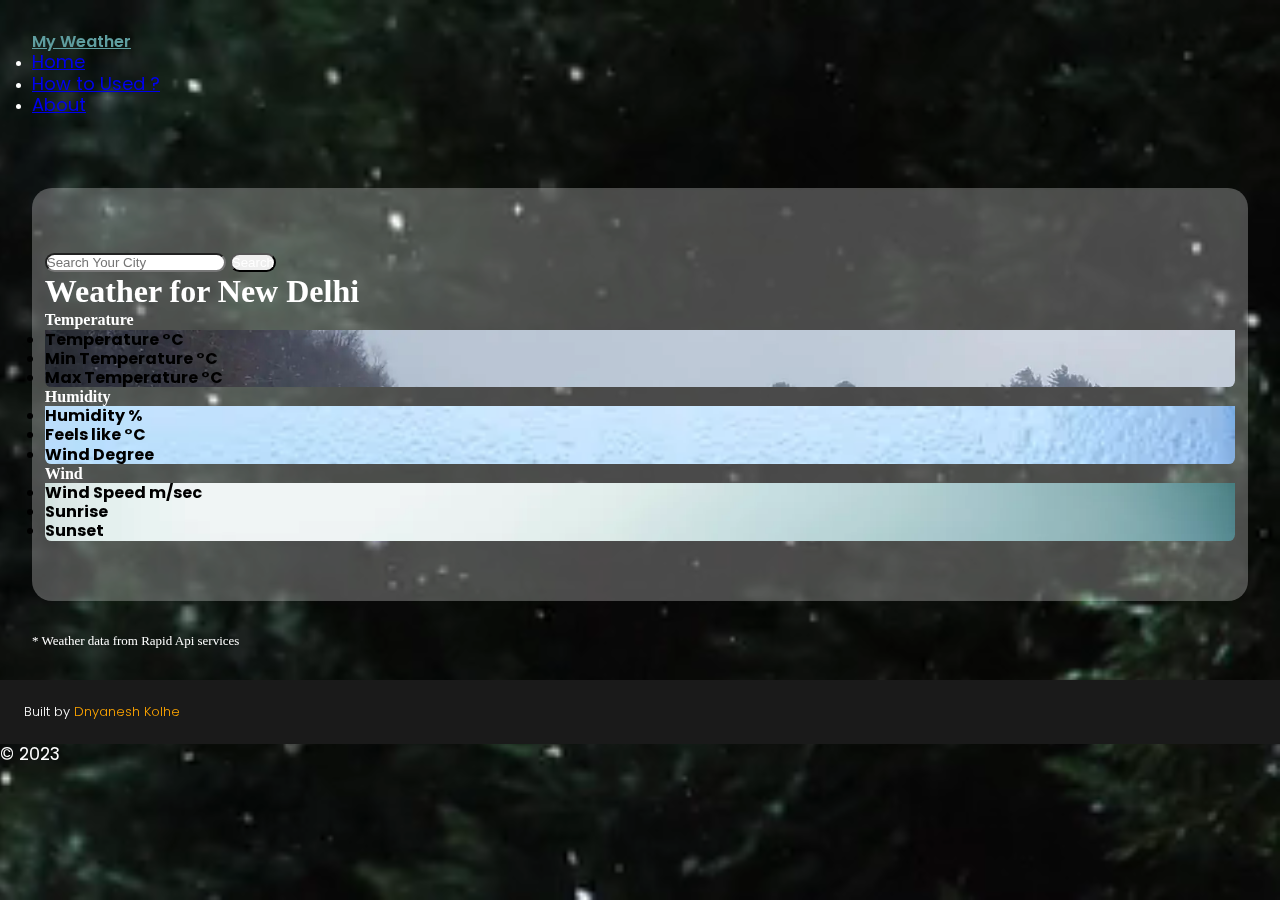
<file: index.html>
<!DOCTYPE html>
<html lang="en">
  <head>
    <meta charset="UTF-8" />
    <meta http-equiv="X-UA-Compatible" content="IE=edge" />
    <meta name="viewport" content="width=device-width, initial-scale=1.0" />

    <title>My Weather</title>

    <!-- Main CSS -->
    <link rel="stylesheet" href="./assets/styles.css" />

    <!-- Boostrap CSS only -->
    <link href="https://cdn.jsdelivr.net/npm/bootstrap@5.3.0-alpha1/dist/css/bootstrap.min.css" rel="stylesheet" integrity="sha384-GLhlTQ8iRABdZLl6O3oVMWSktQOp6b7In1Zl3/Jr59b6EGGoI1aFkw7cmDA6j6gD" crossorigin="anonymous">

    <link href="https://unpkg.com/aos@2.3.1/dist/aos.css" rel="stylesheet" />
  </head>
  <body>
    <!-- The video -->
    <video autoplay muted loop id="myVideo">
      <source
        src="./assets/img/pexels-james-cheney-6933752.mp4"
        type="video/mp4"/>
    </video>

    <nav class="navbar autohide navbar-expand-lg bg-light shadow" id="navbar">
      <div class="container-fluid" data-aos="zoom-in-right">
        <a class="navbar-brand" href="./index.html">My Weather</a>
        <button
          class="navbar-toggler"
          type="button"
          data-bs-toggle="collapse"
          data-bs-target="#navbarNav"
          aria-controls="navbarNav"
          aria-expanded="false"
          aria-label="Toggle navigation"
          id="menu_button"
        >
          <span class="navbar-toggler-icon"></span>
        </button>
        <div
          class="collapse navbar-collapse justify-content-end"
          id="navbarNav"
        >
          <ul class="navbar-nav">
            <li class="nav-item">
              <a class="nav-link" aria-current="page" href="#home">Home</a>
            </li>
            <li class="nav-item">
              <a class="nav-link" aria-current="page" href="./usage-info.html"
                >How to Used ?</a
              >
            </li>
            <li class="nav-item">
              <a class="nav-link" aria-current="page" href="./about.html"
                >About</a
              >
            </li>
          </ul>
        </div>
      </div>
    </nav>

    <!-- Main Page -->
    <section id="home">
      <div class="container">
        <div
          class="col-sm text-center"
          data-aos="fade-up"
          data-aos-duration="3000"
        >
          <form class="d-inline-flex" role="search">
            <input
              id="city"
              class="form-control me-2"
              type="search"
              placeholder="Search Your City"
              aria-label="Search"/>
            <button
              class="btn btn-outline-success bg-success"
              type="submit"
              id="submit">
              Search
            </button>
          </form>
        </div>
        <div data-aos="fade-up" data-aos-duration="3000">
          <h1 class="my-4 text-center text-light">
            Weather for <span id="cityName"></span>
          </h1>
        </div>
        <main>
          <div
            class="row row-cols-1 row-cols-md-3 mb-3 text-center"
            data-aos="fade-up"
            data-aos-duration="3000">
            <div class="col">
              <div class="card mb-4 rounded-3 shadow-sm border-dark">
                <div class="card-header py-3 text-bg">
                  <h4 class="my-0 fw-normal">Temperature</h4>
                </div>
                <div class="card-body temp-bg">
                  <ul class="list-unstyled mt-3 mb-4">
                    <li>Temperature <span id="temp"></span> °C</li>
                    <li>Min Temperature <span id="min_temp"></span> °C</li>
                    <li>Max Temperature <span id="max_temp"></span> °C</li>
                  </ul>
                </div>
              </div>
            </div>
            <div class="col">
              <div class="card mb-4 rounded-3 shadow-sm border-dark">
                <div class="card-header py-3 text-bg-gray">
                  <h4 class="my-0 fw-normal">Humidity</h4>
                </div>
                <div class="card-body humidity-bg">
                  <ul class="list-unstyled mt-3 mb-4">
                    <li>Humidity <span id="humidity"></span> %</li>
                    <li>Feels like <span id="feels_like"></span> °C</li>
                    <li>Wind Degree <span id="wind_degrees"></span></li>
                  </ul>
                </div>
              </div>
            </div>
            <div class="col">
              <div class="card mb-4 rounded-3 shadow-sm border-dark">
                <div class="card-header py-3 text-bg-gray">
                  <h4 class="my-0 fw-normal">Wind</h4>
                </div>
                <div class="card-body wind-bg">
                  <ul class="list-unstyled mt-3 mb-4">
                    <li>Wind Speed <span id="wind_speed"></span> m/sec</li>
                    <li>Sunrise <span id="sunrise"></span></li>
                    <li>Sunset <span id="sunset"></span></li>
                  </ul>
                </div>
              </div>
            </div>
          </div>

          <!-- <h2 class="display-6 text-center text-light mb-4">Weather of other common place</h2>
    
        <div class="table-responsive">
          <table class="table text-center text-light">
            <thead>
              <tr>
                <th style="width: 34%;"></th>
                <th style="width: 22%;">Cloud_pct</th>
                <th style="width: 22%;">Feels_like</th>
                <th style="width: 22%;">Humidity</th>
                <th style="width: 22%;">Max_temp</th>
                <th style="width: 22%;">Min_temp</th>
                <th style="width: 22%;">Sunrise</th>
                <th style="width: 22%;">Sunset</th>
                <th style="width: 22%;">Temp</th>
                <th style="width: 22%;">Wind_degrees</th>
                <th style="width: 22%;">Wind_speed</th>

              </tr>
            </thead>
            <tbody>
              <tr>
                <th scope="row" class="text-start">Mumbai</th>
                <td>1</td>
                <td>2</td>
                <td>3</td>
                <td>4</td>
                <td>5</td>
                <td>6</td>
                <td>7</td>
                <td>8</td>
                <td>9</td>
                <td>10</td>
              </tr>
              <tr>
                <th scope="row" class="text-start">Pune</th>
                <td>1</td>
                <td>2</td>
                <td>3</td>
                <td>4</td>
                <td>5</td>
                <td>6</td>
                <td>7</td>
                <td>8</td>
                <td>9</td>
                <td>10</td>
              </tr>
            </tbody>
    
            <tbody>
              <tr>
                <th scope="row" class="text-start">Nagpur</th>
                <td>1</td>
                <td>2</td>
                <td>3</td>
                <td>4</td>
                <td>5</td>
                <td>6</td>
                <td>7</td>
                <td>8</td>
                <td>9</td>
                <td>10</td>
              </tr>
              <tr>
                <th scope="row" class="text-start">Amravati</th>
                <td>1</td>
                <td>2</td>
                <td>3</td>
                <td>4</td>
                <td>5</td>
                <td>6</td>
                <td>7</td>
                <td>8</td>
                <td>9</td>
                <td>10</td>
              </tr>
            </tbody>
          </table>
        </div> -->
        </main>
      </div>
    </section>

    <div class="data-source">
      <p>* Weather data from Rapid Api services</p>
    </div>

    <footer id="footer">
      <div class="footer">
        <p class="text-center" id="credit">
          Built by <a href="https://dnyaneshkolhe.com/">Dnyanesh Kolhe</a>
        </p>
        <p class="text-center text-light text-bg-dark copy-right">&copy; 2023</p>
      </div>
    </footer>

    <script src="./assets/app.js"></script>

    <!-- Boodtrap Js-->
    <script src="https://cdn.jsdelivr.net/npm/bootstrap@5.3.0-alpha1/dist/js/bootstrap.bundle.min.js" integrity="sha384-w76AqPfDkMBDXo30jS1Sgez6pr3x5MlQ1ZAGC+nuZB+EYdgRZgiwxhTBTkF7CXvN" crossorigin="anonymous"></script>

    <script src="https://unpkg.com/aos@2.3.1/dist/aos.js"></script>

    <script>
      AOS.init();
    </script>
  </body>
</html>
</file>
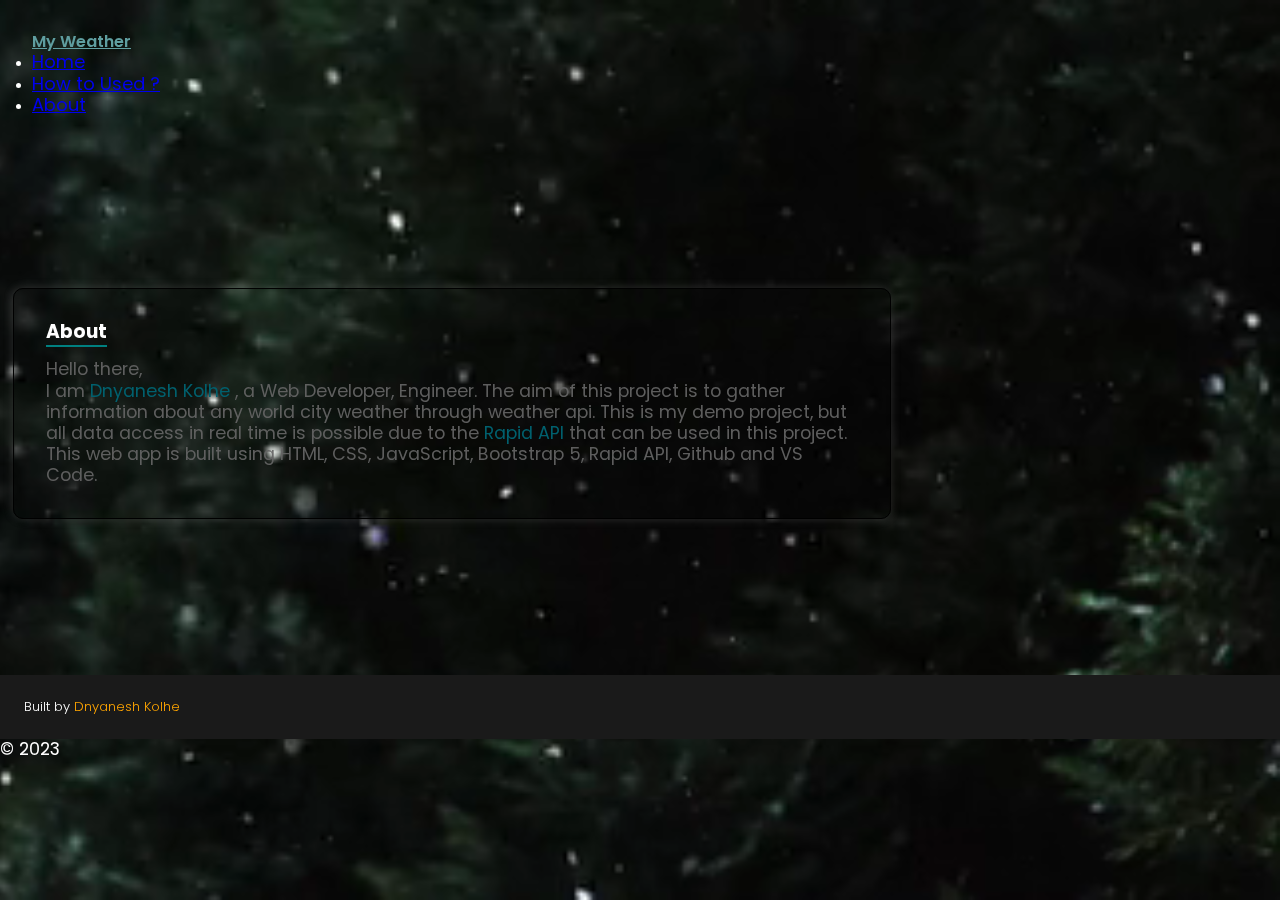
<file: about.html>
<!DOCTYPE html>
<html lang="en">
  <head>
    <meta charset="UTF-8" />
    <meta http-equiv="X-UA-Compatible" content="IE=edge" />
    <meta name="viewport" content="width=device-width, initial-scale=1.0" />
    <title>My Weather -About</title>
   
    <!-- Main CSS -->
    <link rel="stylesheet" href="./assets/styles.css" />

    <!-- Boostrap CSS only -->
    <link href="https://cdn.jsdelivr.net/npm/bootstrap@5.3.0-alpha1/dist/css/bootstrap.min.css" rel="stylesheet" integrity="sha384-GLhlTQ8iRABdZLl6O3oVMWSktQOp6b7In1Zl3/Jr59b6EGGoI1aFkw7cmDA6j6gD" crossorigin="anonymous">

    <link href="https://unpkg.com/aos@2.3.1/dist/aos.css" rel="stylesheet" />
  </head>
  <body>
    <!-- The video -->
    <video autoplay muted loop id="myVideo">
      <source
        src="./assets/img/pexels-james-cheney-6933752.mp4"
        type="video/mp4"
      />
    </video>

    <nav class="navbar autohide navbar-expand-lg bg-light shadow" id="navbar">
      <div class="container-fluid" data-aos="zoom-in-right">
        <a class="navbar-brand" href="./index.html">My Weather</a>
        <button
          class="navbar-toggler"
          type="button"
          data-bs-toggle="collapse"
          data-bs-target="#navbarNav"
          aria-controls="navbarNav"
          aria-expanded="false"
          aria-label="Toggle navigation"
          id="menu_button"
        >
          <span class="navbar-toggler-icon"></span>
        </button>
        <div
          class="collapse navbar-collapse justify-content-end"
          id="navbarNav"
        >
          <ul class="navbar-nav">
            <li class="nav-item">
              <a class="nav-link" aria-current="page" href="./index.html"
                >Home</a
              >
            </li>
            <li class="nav-item">
              <a class="nav-link" aria-current="page" href="./usage-info.html"
                >How to Used ?</a
              >
            </li>
            <li class="nav-item">
              <a class="nav-link" aria-current="page" href="./about.html"
                >About</a
              >
            </li>
          </ul>
        </div>
      </div>
    </nav>

    <!-- About Page -->
    <section id="about">
      <div class="container" id="container-width" data-aos="zoom-in">
        <div class="col-sm about-content">
          <div class="about">
            <h3 class="text-center"><span>About</span></h3>
          </div>
          <p>Hello there,</p>
          <p>
            I am
            <span class="name"
              ><a href="https://dnyaneshkolhe.in/">Dnyanesh Kolhe</a></span
            >
            , a Web Developer, Engineer. The aim of this project is to gather
            information about any world city weather through weather api. This
            is my demo project, but all data access in real time is possible due
            to the
            <span class="data"
              ><a href="https://rapidapi.com/">Rapid API</a></span
            >
            that can be used in this project. This web app is built using HTML,
            CSS, JavaScript, Bootstrap 5, Rapid API, Github and VS Code.
          </p>
        </div>
      </div>
    </section>

    <footer id="footer">
      <div class="footer">
        <p class="text-center" id="credit">
          Built by <a href="https://dnyaneshkolhe.in/">Dnyanesh Kolhe</a>
        </p>
        <p class="text-center text-light text-bg-dark copy-right">&copy; 2023</p>
      </div>
    </footer>

    <script src="./assets/app.js"></script>

     <!-- Boodtrap Js-->
     <script src="https://cdn.jsdelivr.net/npm/bootstrap@5.3.0-alpha1/dist/js/bootstrap.bundle.min.js" integrity="sha384-w76AqPfDkMBDXo30jS1Sgez6pr3x5MlQ1ZAGC+nuZB+EYdgRZgiwxhTBTkF7CXvN" crossorigin="anonymous"></script>

    <script src="https://unpkg.com/aos@2.3.1/dist/aos.js"></script>

    <script>
      AOS.init();
    </script>
  </body>
</html>
</file>
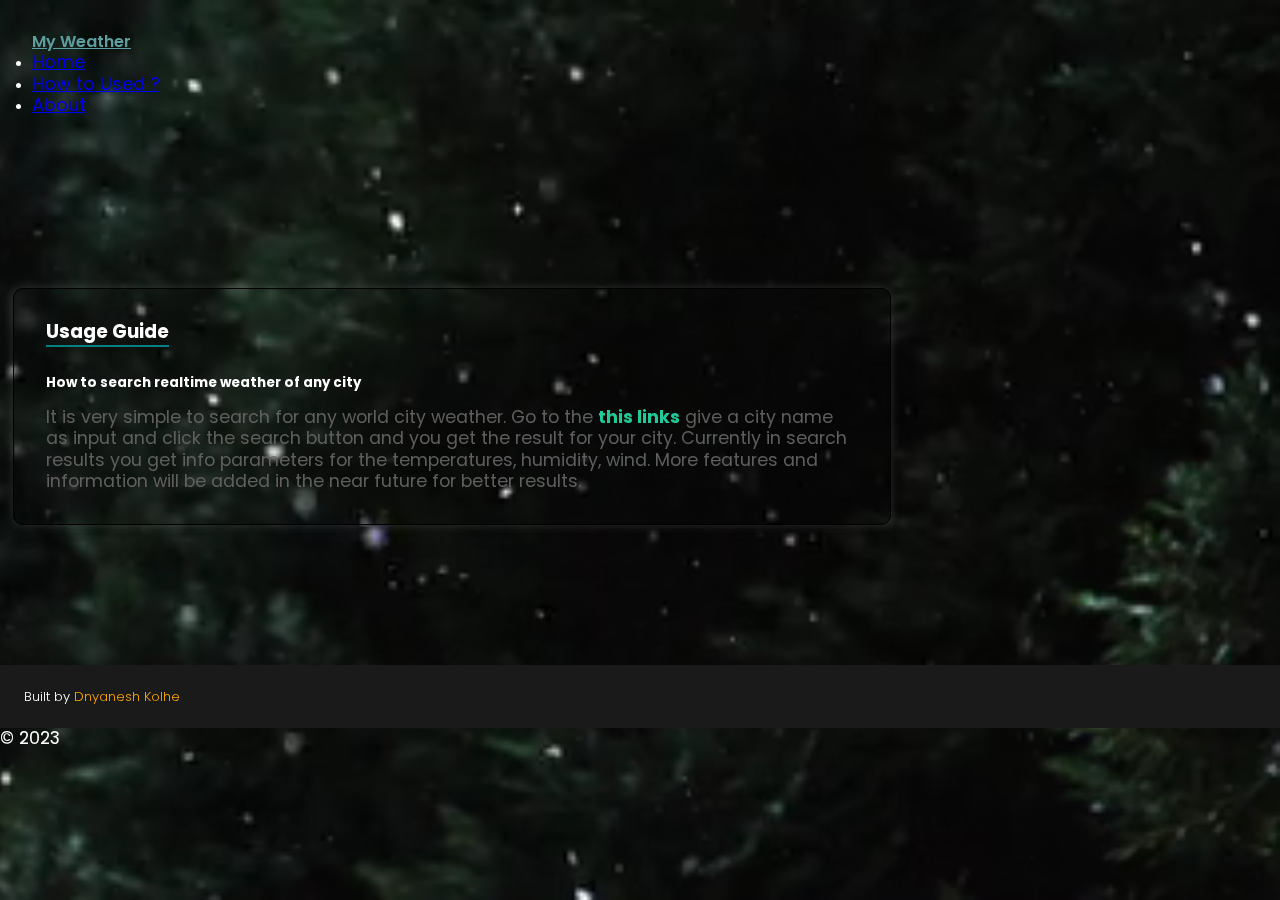
<file: usage-info.html>
<!DOCTYPE html>
<html lang="en">
  <head>
    <meta charset="UTF-8" />
    <meta http-equiv="X-UA-Compatible" content="IE=edge" />
    <meta name="viewport" content="width=device-width, initial-scale=1.0" />
    <title>My Weather -About</title>

    <!-- Main CSS -->
    <link rel="stylesheet" href="./assets/styles.css" />

    <!-- Boostrap CSS only -->
    <link href="https://cdn.jsdelivr.net/npm/bootstrap@5.3.0-alpha1/dist/css/bootstrap.min.css" rel="stylesheet" integrity="sha384-GLhlTQ8iRABdZLl6O3oVMWSktQOp6b7In1Zl3/Jr59b6EGGoI1aFkw7cmDA6j6gD" crossorigin="anonymous">

    <link href="https://unpkg.com/aos@2.3.1/dist/aos.css" rel="stylesheet" />
  </head>
  <body>
    <!-- The video -->
    <video autoplay muted loop id="myVideo">
      <source
        src="./assets/img/pexels-james-cheney-6933752.mp4"
        type="video/mp4"
      />
    </video>

    <nav class="navbar autohide navbar-expand-lg bg-light shadow" id="navbar">
      <div class="container-fluid" data-aos="zoom-in-right">
        <a class="navbar-brand" href="./index.html">My Weather</a>
        <button
          class="navbar-toggler"
          type="button"
          data-bs-toggle="collapse"
          data-bs-target="#navbarNav"
          aria-controls="navbarNav"
          aria-expanded="false"
          aria-label="Toggle navigation"
          id="menu_button"
        >
          <span class="navbar-toggler-icon"></span>
        </button>
        <div
          class="collapse navbar-collapse justify-content-end"
          id="navbarNav"
        >
          <ul class="navbar-nav">
            <li class="nav-item">
              <a class="nav-link" aria-current="page" href="./index.html"
                >Home</a
              >
            </li>
            <li class="nav-item">
              <a class="nav-link" aria-current="page" href="./usage-info.html"
                >How to Used ?</a
              >
            </li>
            <li class="nav-item">
              <a class="nav-link" aria-current="page" href="./about.html"
                >About</a
              >
            </li>
          </ul>
        </div>
      </div>
    </nav>

    <!-- usage-info page -->
    <section id="usage-info">
      <div class="container" id="container-width" data-aos="zoom-in">
        <div class="col-sm usage-content">
          <div class="usage-info">
            <h3 class="text-center"><span>Usage Guide</span></h3>
          </div>
          <h5 class="text-center">
            How to search realtime weather of any city
          </h5>
          <p class="start">
            It is very simple to search for any world city weather. Go to the
            <a class="city" href="./index.html#city">this links</a> give a city
            name as input and click the search button and you get the result for
            your city. Currently in search results you get info parameters for
            the temperatures, humidity, wind. More features and information will
            be added in the near future for better results.
          </p>
        </div>
      </div>
    </section>

    <footer id="footer">
      <div class="footer">
        <p class="text-center" id="credit">
          Built by <a href="https://dnyaneshkolhe.com/">Dnyanesh Kolhe</a>
        </p>
        <p class="text-center text-light text-bg-dark copy-right">&copy; 2023</p>
      </div>
    </footer>

    <script src="./assets/app.js"></script>

    <!-- Boodtrap Js-->
    <script src="https://cdn.jsdelivr.net/npm/bootstrap@5.3.0-alpha1/dist/js/bootstrap.bundle.min.js" integrity="sha384-w76AqPfDkMBDXo30jS1Sgez6pr3x5MlQ1ZAGC+nuZB+EYdgRZgiwxhTBTkF7CXvN" crossorigin="anonymous"></script>

    <script src="https://unpkg.com/aos@2.3.1/dist/aos.js"></script>

    <script>
      AOS.init();
    </script>
  </body>
</html>
</file>
<file: assets/styles.css>
@import url("https://fonts.googleapis.com/css2?family=Poppins:ital,wght@0,100;0,200;0,300;0,400;0,500;0,600;0,700;0,800;0,900;1,100;1,200;1,300;1,400;1,500;1,600;1,700;1,800;1,900&display=swap");
/* font-family: 'Poppins', sans-serif; */
* {
  margin: 0;
  padding: 0;
  box-sizing: border-box;
}
/* Background Images from Freepik, Unplash */
body,
html {
  /* background-image: url(https://images.unsplash.com/photo-1579619272436-7bf4271f0bff?ixlib=rb-4.0.3&ixid=MnwxMjA3fDB8MHxwaG90by1wYWdlfHx8fGVufDB8fHx8&auto=format&fit=crop&w=1398&q=80);
  background-repeat: no-repeat;
  background-size: cover; */
  color: #fff;
  line-height: 1.2;
  width: 100%;
}
#myVideo {
  position: fixed;
  right: 0;
  bottom: 0;
  min-width: 100%;
  min-height: 100%;
  z-index: -1;
}
/* Navbar */
.navbar-brand {
  color: cadetblue !important;
  font-weight: 600;
  font-family: "Poppins", sans-serif;
}
.navbar {
  padding: 2rem !important;
  --bs-navbar-toggler-focus-width: 0.1rem !important;
  /* --bs-navbar-toggler-border-radius: 0.1rem !important; */
  --bs-navbar-toggler-border-radius: 6.1rem !important;
  --bs-navbar-toggler-border-color: rgba(205, 205, 205, 0.877);
}
.navbar-toggler {
  border: none !important;
}
.navbar-toggler-icon {
  width: 1.2em !important;
  height: 1.9em !important;
}
.nav-link {
  font-family: "Poppins", sans-serif;
  font-size: large !important;
  font-weight: 400;
}
.nav-link:hover {
  font-size: medium;
  font-weight: 400;
  color: aliceblue;
  transition: all 0.5s ease-in;
  border-bottom: 0.5px solid #6e2a00;
}
/* Section*/
section {
  scroll-margin-top: 60px;
  min-height: 5em;
  padding: 60px 1%;
}
p {
  font-size: 1.1rem;
}
/* Home */
#home {
  padding-top: 4rem;
  margin-top: 2.5rem;
  margin-bottom: 1rem;
  margin-left: 2rem;
  margin-right: 2rem;
  /* background-color: #ffffff1a; */
  background-color: #ffffff45;
  border-radius: 20px;
}
/* .home {
  background-color: var(--bs-light);
} */
.temp-bg {
  background-image: url(./img/Marathon_Clark_line2.webp);
  background-repeat: no-repeat;
  background-size: cover;
  border-bottom-left-radius: 0.4rem;
  border-bottom-right-radius: 0.4rem;
}
.humidity-bg {
  background-image: url(./img/humidity-2.webp);
  background-repeat: no-repeat;
  background-size: cover;
  border-bottom-left-radius: 0.4rem;
  border-bottom-right-radius: 0.4rem;
}
.wind-bg {
  background-image: url(./img/wind-2.webp);
  background-repeat: no-repeat;
  background-size: cover;
  border-bottom-left-radius: 0.4rem;
  border-bottom-right-radius: 0.4rem;
}
.list-unstyled li {
  color: #000000 !important;
  font-family: "Poppins", sans-serif;
  font-weight: bold;
}
#container-width {
  width: 70%;
}
/* About Page*/
.about {
  margin-bottom: 1rem;
}
.about h3 span {
  border-bottom: 2px solid teal;
}
.about-content {
  font-family: "Poppins", sans-serif;
  font-weight: 400;
  border: 1px solid black;
  border-radius: 10px;
  padding: 2rem;
  margin-top: 5rem;
  /* margin-bottom: 3rem; */
  margin-bottom: 4rem;
  background-color: var(--bs-light);
  box-shadow: 0 0 10px rgba(135, 135, 135, 0.3);
}
.about-content p {
  /* font-size: 1rem; */
  color: #656565eb;
}
.name a {
  color: rgb(0, 96, 110);
  text-decoration: none;
}
.name a:hover {
  color: rgb(38, 18, 141);
  text-decoration: none;
  border-bottom: 1px solid rgb(38, 18, 141);
  transition: all 0.5s ease-in;
}
.data a {
  color: rgb(0, 96, 110);
  text-decoration: none;
}
.data a:hover {
  color: rgb(38, 18, 141);
  text-decoration: none;
  border-bottom: 1px solid rgb(38, 18, 141);
  transition: all 0.5s ease-in;
}
/* How to Used Page */
.usage-info {
  margin-bottom: 1rem;
}
.usage-info h3 span {
  border-bottom: 2px solid teal;
}
.usage-content {
  font-family: "Poppins", sans-serif;
  font-weight: 400;
  border: 1px solid black;
  border-radius: 10px;
  padding: 2rem;
  margin-top: 5rem;
  margin-bottom: 3rem;
  background-color: var(--bs-light);
  box-shadow: 0 0 10px rgba(135, 135, 135, 0.3);
}
.usage-content h5 {
  margin-top: 2rem;
  margin-bottom: 1rem;
}
.usage-content p {
  /* font-size: 1.2rem; */
  color: #656565eb;
}
.data-source p{
  color: #ffffff;
  font-size: small;
  font-family: cursive;
  margin-left: 2rem;
  padding-top: 1rem;
}
/* Footer */
#footer {
  margin-top: 2rem;
  font-size: small;
  font-family: "Poppins", sans-serif;
}
.footer a {
  color: orange;
  text-decoration: none;
  transition: all 0.5s ease-in;
}
.footer a:hover {
  color: #20c997;
  text-decoration: none !important;
}
#credit {
  font-size: small;
  font-weight: 300;
  color: #fff;
  background-color: rgb(26, 26, 26);
  padding: 1.5rem;
  margin-bottom: 0;
}
.city {
  color: #20c997;
  text-decoration: none;
  font-weight: bold;
}
.city:hover {
  color: #5ed0ae;
  border-bottom: 1px solid #5ed0ae;
  transition: all 0.3s ease-in-out;
}
.btn {
  border-radius: 40px !important;
  color: var(--bs-light) !important;
}
.btn:hover {
  background-color: #2c365a !important;
}
input {
  border-radius: 40px !important;
}
/* Media Query */
@media (max-width: 992px) {
  ul {
    padding-top: 2rem;
    text-align: center;
  }
  .data-source p{
    text-align: center;
    margin-left: -2rem;
  }
}
@media (max-width: 576px) {
  ul {
    padding-top: 2rem;
    text-align: center;
  }
  #container-width {
    width: 95%;
  }
  .data-source p{
    text-align: center;
    margin-left: -2rem;
  }
}
</file>
